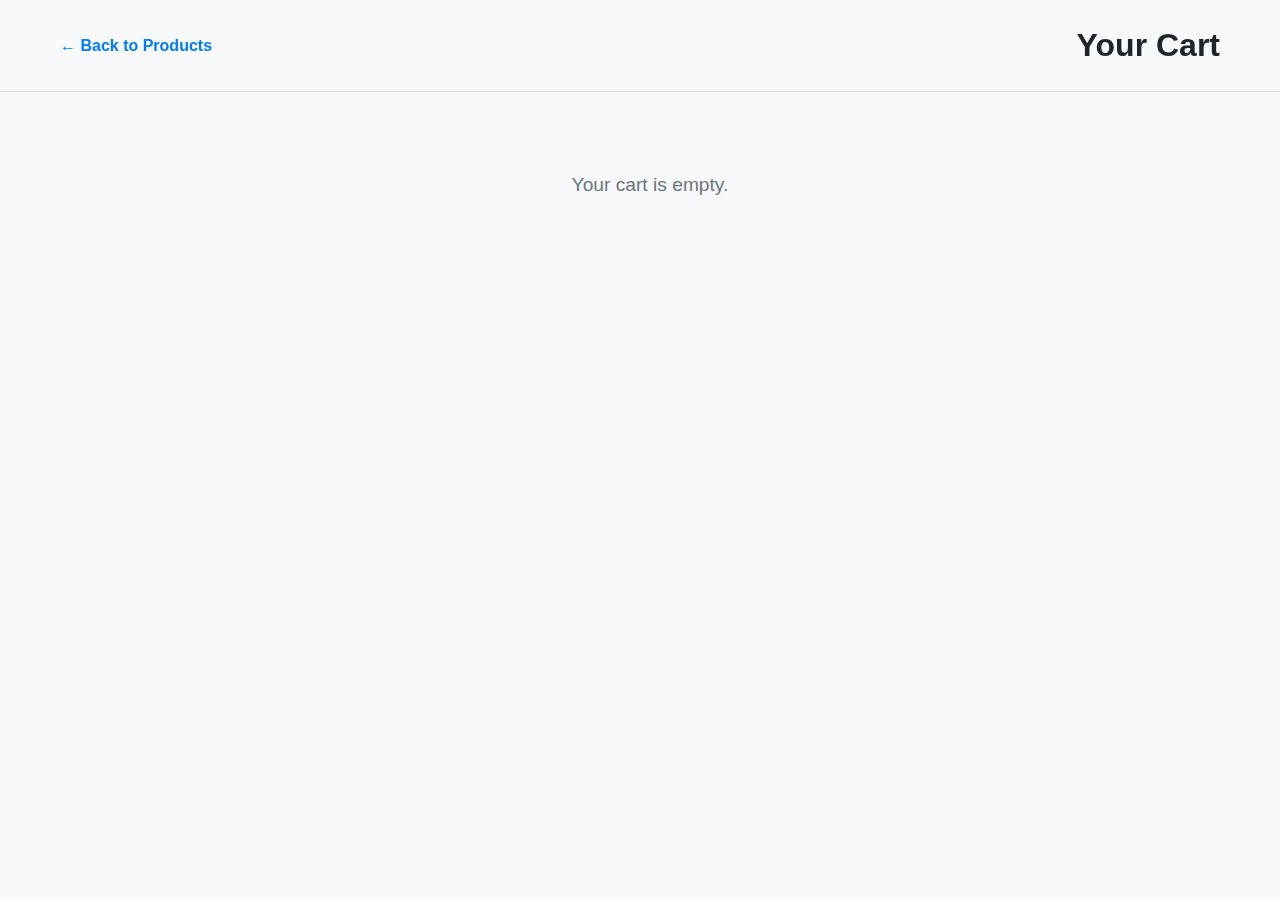
<file: cart.html>
<!DOCTYPE html>
<html lang="en">

<head>
    <meta charset="UTF-8">
    <meta name="viewport" content="width=device-width, initial-scale=1.0">
    <title> Mini || Cards</title>
    <link rel="stylesheet" href="./Css/style.css">
</head>

<body>
    <header>
        <div class="header-container">
            <a href="./index.html" class="back-link">&larr; Back to Products</a>
            <h1>Your Cart</h1>
        </div>
    </header>

    <main class="cart-container">
        <section id="cart-items-container" class="cart-items">
        </section>

        <section id="cart-summary" class="cart-summary">
        </section>

        <p id="empty-cart-message" class="empty-cart-message" style="display: none;">Your cart is empty.</p>
    </main>

    <script src="./JS/script.js"></script>
</body>

</html>
</file>
<file: Css/style.css>
/* Universal Styles & Base */
:root {
    --primary-color: #007bff;
    --secondary-color: #6c757d;
    --light-bg: #f8f9fa;
    --dark-text: #212529;
    --border-color: #dee2e6;
}

* {
    box-sizing: border-box;
    margin: 0;
    padding: 0;
}

body {
    font-family: Arial, sans-serif;
    line-height: 1.6;
    background-color: var(--light-bg);
    color: var(--dark-text);
}

.container {
    max-width: 1200px;
    margin: 0 auto;
    padding: 20px;
}

/* Header */
header {
    backdrop-filter: blur(10px);
    border-bottom: 1px solid var(--border-color);
    padding: 20px 0;
    margin-bottom: 20px;
    position: fixed;
    width: 100%;
    overflow: hidden;
    z-index: 1;
}

.header-container {
    max-width: 1200px;
    margin: 0 auto;
    padding: 0 20px;
    display: flex;
    justify-content: space-between;
    align-items: center;
}

.cart-icon-container {
    position: relative;
    color: var(--dark-text);
    text-decoration: none;
    font-size: 25px
}

.cart-count {
    background-color: #E31E25;
    color: #fff;
    border-radius: 50%;
    padding: 2px 7px;
    font-size: 12px;
    position: absolute;
    top: -16px;
    right: -10px;
}

.back-link {
    text-decoration: none;
    color: var(--primary-color);
    font-weight: bold;
    font-size: 1em;
}

/* Product Listing Page (index.html) */
.product-grid {
    gap: 20px;
    padding: 170px 0px 0px 20px;
    display: flex;
    flex-wrap: wrap;
    margin: 0px 0px 0px 90px;
}

.product-card {
    /* background-color: #fff;
    border: 1px solid var(--border-color);
    border-radius: 8px;
    padding: 20px;
    text-align: center;
    box-shadow: 0 4px 6px rgba(0, 0, 0, 0.1);
    transition: transform 0.2s ease-in-out; */
    border: 1px solid black;
    width: 295px;
    margin: 20px;
    border-radius: 30px;
    padding: 20px;
    align-content: center;
    height: 470px;
    box-shadow: 0 0 10px rgba(0, 0, 0, 0.6);
    display: flex;
    flex-wrap: wrap;
}


.product-card:hover {
    transform: translateY(-5px);
}

.product-image {
    display: flex;
    justify-content: center;
    align-items: center;
    height: 250px;
    overflow: hidden;
    border-radius: 14px;
}

.product-name {
    font-size: 1.2em;
    font-weight: bold;
    margin-bottom: 5px;
}

.price {
    width: 100%;
    display: flex;
    align-items: center;
    justify-content: space-between;
    padding: 2px 6px;
}

.product-price {
    color: var(--secondary-color);
    font-size: 1.1em;
    margin-bottom: 15px;
    font-weight: 800;
}

.description {
    color: #353535;
    padding: 10px;
}

.add-to-cart-btn {
    padding: 10px;
    width: 130px;
    border-radius: 5px;
    color: white;
    background-color: #E31E25;
    border: none;
    font-size: 17px;
    font-weight: 400;
    cursor: pointer;

}

.add-to-cart-btn:hover {
    background-color: #740303;
    color: #fff;
    transition: 0.5s ease-in-out;
}

/* Cart Page (cart.html) */
.cart-container {
    max-width: 800px;
    margin: 0 auto;
    padding: 120px 0px 0px 20px;
}

.cart-items {
    background-color: #fff;
    border: 1px solid var(--border-color);
    border-radius: 8px;
    padding: 20px;
    margin-bottom: 20px;
}

.cart-item {
    display: flex;
    justify-content: space-between;
    align-items: center;
    border-bottom: 1px solid var(--border-color);
    padding: 15px 0;
}

.cart-item:last-child {
    border-bottom: none;
}

.item-details {
    display: flex;
    flex-direction: column;
    flex: 1;
}

.item-name {
    font-weight: bold;
}

.item-price {
    color: var(--secondary-color);
}

.item-quantity-controls {
    display: flex;
    align-items: center;
    gap: 10px;
}

.quantity-btn {
    background-color: var(--light-bg);
    border: 1px solid var(--border-color);
    color: var(--dark-text);
    padding: 5px 10px;
    border-radius: 5px;
    cursor: pointer;
    font-weight: bold;
}

.quantity-btn:hover {
    background-color: var(--border-color);
}

.quantity-display {
    min-width: 25px;
    text-align: center;
}

.cart-summary {
    background-color: #fff;
    border: 1px solid var(--border-color);
    border-radius: 8px;
    padding: 20px;
}

.summary-row {
    display: flex;
    justify-content: space-between;
    margin-bottom: 10px;
}

.summary-row.total {
    font-size: 1.2em;
    font-weight: bold;
    border-top: 1px solid var(--border-color);
    padding-top: 10px;
}

.empty-cart-message {
    text-align: center;
    color: var(--secondary-color);
    margin-top: 50px;
    font-size: 1.2em;
}
</file>
